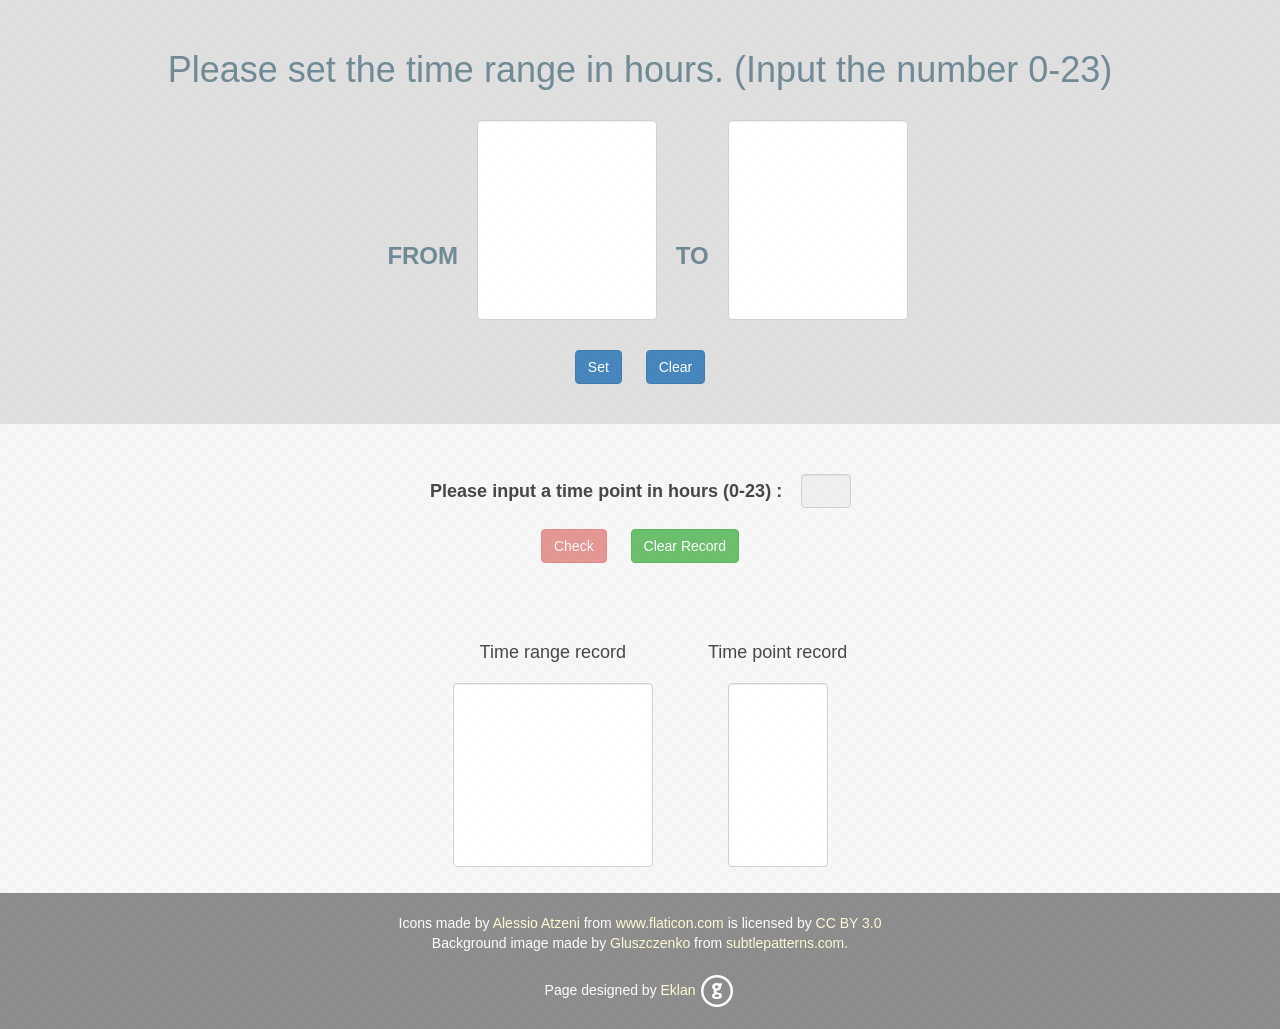
<file: index.html>
<!DOCTYPE html>
<html>
<head>
	<meta charset="utf-8">
    <meta http-equiv="X-UA-Compatible" content="IE=edge">
    <meta name="description" content="">
    <meta name="author" content="EklanChen">

    <title></title>

    <!-- Bootstrap Core CSS -->
    <link href="css/bootstrap.min.css" rel="stylesheet">
    <!-- Bootstrap Core CSS -->
    <link href="css/From0To23.css" rel="stylesheet">
	
	<script src="js/jquery.js"></script>
	<!-- Bootstrap Core JavaScript -->
	<script src="js/bootstrap.min.js"></script>
	<script>
	$(document).ready(function(){
		var  tpRecord = {};
		var regex =  /^([01]?[0-9]|2[0-3])$/;
		var sTime, eTime;
		var curTR;
		
		$("#btnSet").click(function(){
			sTime = $("#setSTime").val();
			eTime = $("#setETime").val();

			//put zero
			sTime = sTime.length < 2 ? "0" + sTime : sTime;
			eTime = eTime.length < 2 ? "0" + eTime : eTime;
			
			//showTimeRange
			if(regex.test(sTime) && regex.test(eTime)){
				var imgUrl = "images/number_x.png";
				var sTime_arr =	sTime.split("");		
				var eTime_arr = eTime.split("");	
				
				//get time images
				$("#startTime_f").attr("src", imgUrl.replace("x", sTime_arr[0]));
				$("#startTime_s").attr("src", imgUrl.replace("x", sTime_arr[1]));
				$("#endTime_f").attr("src", imgUrl.replace("x", eTime_arr[0]));
				$("#endTime_s").attr("src", imgUrl.replace("x", eTime_arr[1]));
				//change header
				$("#setTime").fadeOut();
				$("#showTime").fadeIn();
				$("#btnCheck, #timePoint").removeAttr("disabled");	
		
				sTime = parseInt(sTime);
				eTime = parseInt(eTime);
				
				//record time range
				curTR = sTime + "-" + eTime + "_" + (new Date()).getTime();
				tpRecord[curTR] = [];
				$("#sltTRRecord").append($("<option></option>").val(curTR).text(sTime + " 時から " +  eTime + " 時まで "))
										   .val(curTR);			
				$("#sltTPRecord").empty();
			}
			else{ //time invalid
				alert("Input invalid!!! Please input the correct time.");
				if(regex.test(sTime))
					$("#setETime").focus();
				else
					$("#setSTime").focus();
			}//else
			
		});
		
		//back to set time layout
		$("#btnChgRange").click(function(){
			$("#btnClear").click();
			$("#showTime").fadeOut();
			$("#setTime").fadeIn();
			$("#btnCheck, #timePoint").attr("disabled", true);		
			$("#timePoint").val("");	
			$("#imgAnswer").attr("src",  "");
		});
		
		//clear set time field
		$("#btnClear").click(function(){
			$("#setSTime, #setETime").val("");			
		});
		
		//clear records
		$("#btnClearR").click(function(){
			if(confirm("Are you sure  you want to remove all the records ?")){
				//keep the time range that show in current
				if($("#showTime:visible").length != 0){
					$("#sltTRRecord").val(curTR).change();
					$("#sltTRRecord option").not(":selected").remove();
					var temp = tpRecord[curTR].clone();
					tpRecord = {};	
					tpRecord[curTR] = temp;
				}
				else{ //clear all records
					$("#sltTRRecord, #sltTPRecord").empty("");		
					tpRecord = {};			
				}		
			}//if confirm
			
		});
		
		//clear set time field
		$("#btnCheck").click(function(){
			var tp = parseInt($("#timePoint").val());
			var result = true;
			var msg = "", imgUrl = "";
			var recordColor = "";
			
			if(!regex.test(tp)){
				alert("Input invalid!!! Please input the correct time.");
				$("#timePoint").focus();
				$("#imgAnswer").attr("src",  "images/warn.png");
				return;
			}//if
			
			//normal
			if(sTime< eTime){
				if(tp >= sTime && tp< eTime)
					result = true;
				else 
					result = false;
			}
			//clock turnaround
			else if(sTime> eTime){
				if(tp < sTime && tp >= eTime)
					result = false;
				else 
					result = true;
			}
			else {  //sTime =eTime
				result = tp == sTime ? true : false;
			}
			
			//at the range
			if(result){
				msg = "True!!! Congratulation :)";
				imgUrl = "images/correct.png";
				recordColor = "";
			}
			else{ //out of range
				msg = "False!!! Maybe you should try again...";
				imgUrl = "images/wrong.png";
				recordColor = "red";
			}
			alert(msg);
			$("#imgAnswer").attr("src", imgUrl);
			//record time point
			tpRecord[curTR].push({"value":tp, "color":recordColor});
			$("#sltTPRecord").append($("<option></option>").val(tp).text(tp + " 時").css("color", recordColor));
		});//btnCheck end
		
		//show the time point record that selected
		$("#sltTRRecord").change(function(){
			$("#sltTPRecord").empty();
			var arrTP = tpRecord[$("#sltTRRecord").val()];
			for(var k in arrTP){
				var item = arrTP[k];
				$("#sltTPRecord").append($("<option></option>").val(item.value).text(item.value + " 時").css("color", item.color));
			}
		});//sltTRRecord end
		
	});// ready end
	</script>
</head>
<body>
<header class="header-bg">
	<div id="showTime" style="display:none">
		<table>
			<tr><td colspan=2><button class="btn btn-primary btn-center" id="btnChgRange">Change Range</button></td></tr>	
			<tr><td colspan=2><h1>The time range is...</h1><br /></td></tr>
			<tr>
				<td><label>FROM</label></td>
				<td><label>TO</label></td>
			</tr>
			<tr>
				<td>
					<img id="startTime_f" src="images/number_0.png" >
					<img id="startTime_s" src="images/number_0.png" >  
				</td>
				<td>
					<img id="endTime_f" src="images/number_1.png" >
					<img id="endTime_s" src="images/number_1.png" >
				</td>
			</tr>
		</table>
	</div>
	<div id="setTime">
		<table>
			<tr><td><h1>Please set the time range in hours. (Input the number 0-23)</h1><br /></td></tr>
			<tr>
				<td>
					<label>FROM</label>
					<input type="text" class="input-style form-control" maxlength=2 id="setSTime"/> 
					<label>TO</label>
					<input type="text" class="input-style form-control" maxlength=2 id="setETime"/> 
				</td>
			</tr>
			<tr>
				<td>
				<br />
					<button class="btn btn-primary btn-center" id="btnSet">Set</button>
					<button class="btn btn-primary btn-center" id="btnClear">Clear</button>
				
				</td>
			</tr>
		</table>
	
	</div>
</header>
<br /><br />
<div class="container">
	<table id="tbRecord">
		<tr>
			<td colspan=2>
				<label>Please input a time point in hours (0-23) :</label>
				<input type="text" class="form-control" maxlength=2  id="timePoint" disabled /> 	
				<img id="imgAnswer"  style="margin-left:10px">
			</td>
		</tr>
		<tr>
			<td colspan=2>
				<button class="btn btn-danger btn-center" id="btnCheck" disabled>Check</button>
				<button class="btn btn-success btn-center" id="btnClearR">Clear Record</button>
				<br /><br /><br /><br />
			</td>
			
		</tr>
		<tr>
			<td>
				<h4>Time range record<h4>
				<select id="sltTRRecord" class="form-control"  size=10></select>
			</td>
			<td>
				<h4>Time point record<h4>
				<select id="sltTPRecord" class="form-control"  size=10></select>
			</td>
		
		</tr>
	</table>
</div>

</body>
<div class="footer-content">
	<br />
	
	<div class="footer-container">
		Icons made by <a href="http://www.flaticon.com/authors/alessio-atzeni" title="Alessio Atzeni">Alessio Atzeni</a> 
		from <a href="http://www.flaticon.com" title="Flaticon">www.flaticon.com</a>             
		is licensed by <a href="http://creativecommons.org/licenses/by/3.0/" title="Creative Commons BY 3.0">CC BY 3.0</a> 
		
	</div>
	<div>Background image made by <a href="http://www.gluszczenko.com/"  title="Gluszczenko">Gluszczenko</a>
			from  <a href="http://subtlepatterns.com/ps-neutral/" title="Flaticon">subtlepatterns.com.</a>
	</div>
	<br />
	<div>
				Page designed by <a href="https://github.com/eklan" title="Eklan">Eklan</a>
				<a href="https://github.com/eklan" target="_blank"><img src="images/git.png" class="info-style" ></a>
	</div>
	<br />
</div>
</html>
</file>
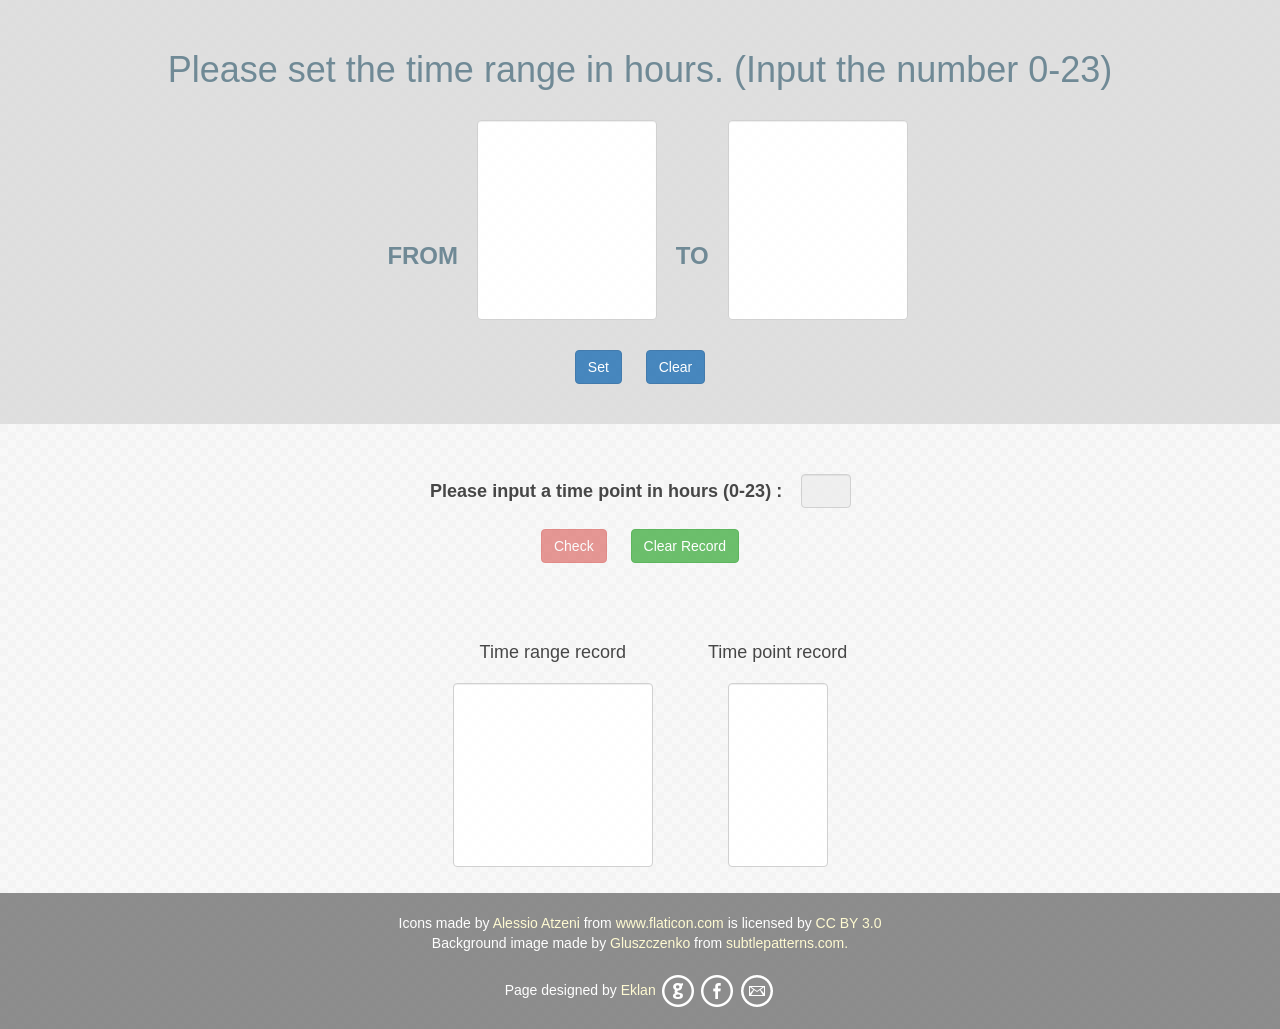
<file: From0To23.html>
<!DOCTYPE html>
<html>
<head>
	<meta charset="utf-8">
    <meta http-equiv="X-UA-Compatible" content="IE=edge">
    <meta name="description" content="">
    <meta name="author" content="EklanChen">

    <title></title>

    <!-- Bootstrap Core CSS -->
    <link href="css/bootstrap.min.css" rel="stylesheet">
    <!-- Bootstrap Core CSS -->
    <link href="css/From0To23.css" rel="stylesheet">
	
	<script src="js/jquery.js"></script>
	<!-- Bootstrap Core JavaScript -->
	<script src="js/bootstrap.min.js"></script>
	<script>
	$(document).ready(function(){
		var  tpRecord = {};
		var regex =  /^([01]?[0-9]|2[0-3])$/;
		var sTime, eTime;
		var curTR;
		
		$("#btnSet").click(function(){
			sTime = $("#setSTime").val();
			eTime = $("#setETime").val();

			//put zero
			sTime = sTime.length < 2 ? "0" + sTime : sTime;
			eTime = eTime.length < 2 ? "0" + eTime : eTime;
			
			//showTimeRange
			if(regex.test(sTime) && regex.test(eTime)){
				var imgUrl = "images/number_x.png";
				var sTime_arr =	sTime.split("");		
				var eTime_arr = eTime.split("");	
				
				//get time images
				$("#startTime_f").attr("src", imgUrl.replace("x", sTime_arr[0]));
				$("#startTime_s").attr("src", imgUrl.replace("x", sTime_arr[1]));
				$("#endTime_f").attr("src", imgUrl.replace("x", eTime_arr[0]));
				$("#endTime_s").attr("src", imgUrl.replace("x", eTime_arr[1]));
				//change header
				$("#setTime").fadeOut();
				$("#showTime").fadeIn();
				$("#btnCheck, #timePoint").removeAttr("disabled");	
		
				sTime = parseInt(sTime);
				eTime = parseInt(eTime);
				
				//record time range
				curTR = sTime + "-" + eTime + "_" + (new Date()).getTime();
				tpRecord[curTR] = [];
				$("#sltTRRecord").append($("<option></option>").val(curTR).text(sTime + " 時から " +  eTime + " 時まで "))
										   .val(curTR);			
				$("#sltTPRecord").empty();
			}
			else{ //time invalid
				alert("Input invalid!!! Please input the correct time.");
				if(regex.test(sTime))
					$("#setETime").focus();
				else
					$("#setSTime").focus();
			}//else
			
		});
		
		//back to set time layout
		$("#btnChgRange").click(function(){
			$("#btnClear").click();
			$("#showTime").fadeOut();
			$("#setTime").fadeIn();
			$("#btnCheck, #timePoint").attr("disabled", true);		
			$("#timePoint").val("");	
			$("#imgAnswer").attr("src",  "");
		});
		
		//clear set time field
		$("#btnClear").click(function(){
			$("#setSTime, #setETime").val("");			
		});
		
		//clear records
		$("#btnClearR").click(function(){
			if(confirm("Are you sure  you want to remove all the records ?")){
				//keep the time range that show in current
				if($("#showTime:visible").length != 0){
					$("#sltTRRecord").val(curTR).change();
					$("#sltTRRecord option").not(":selected").remove();
					var temp = tpRecord[curTR].clone();
					tpRecord = {};	
					tpRecord[curTR] = temp;
				}
				else{ //clear all records
					$("#sltTRRecord, #sltTPRecord").empty("");		
					tpRecord = {};			
				}		
			}//if confirm
			
		});
		
		//clear set time field
		$("#btnCheck").click(function(){
			var tp = parseInt($("#timePoint").val());
			var result = true;
			var msg = "", imgUrl = "";
			var recordColor = "";
			
			if(!regex.test(tp)){
				alert("Input invalid!!! Please input the correct time.");
				$("#timePoint").focus();
				$("#imgAnswer").attr("src",  "images/warn.png");
				return;
			}//if
			
			//normal
			if(sTime< eTime){
				if(tp >= sTime && tp< eTime)
					result = true;
				else 
					result = false;
			}
			//clock turnaround
			else if(sTime> eTime){
				if(tp < sTime && tp >= eTime)
					result = false;
				else 
					result = true;
			}
			else {  //sTime =eTime
				result = tp == sTime ? true : false;
			}
			
			//at the range
			if(result){
				msg = "True!!! Congratulation :)";
				imgUrl = "images/correct.png";
				recordColor = "";
			}
			else{ //out of range
				msg = "False!!! Maybe you should try again...";
				imgUrl = "images/wrong.png";
				recordColor = "red";
			}
			alert(msg);
			$("#imgAnswer").attr("src", imgUrl);
			//record time point
			tpRecord[curTR].push({"value":tp, "color":recordColor});
			$("#sltTPRecord").append($("<option></option>").val(tp).text(tp + " 時").css("color", recordColor));
		});//btnCheck end
		
		//show the time point record that selected
		$("#sltTRRecord").change(function(){
			$("#sltTPRecord").empty();
			var arrTP = tpRecord[$("#sltTRRecord").val()];
			for(var k in arrTP){
				var item = arrTP[k];
				$("#sltTPRecord").append($("<option></option>").val(item.value).text(item.value + " 時").css("color", item.color));
			}
		});//sltTRRecord end
		
	});// ready end
	</script>
</head>
<body>
<header class="header-bg">
	<div id="showTime" style="display:none">
		<table>
			<tr><td colspan=2><button class="btn btn-primary btn-center" id="btnChgRange">Change Range</button></td></tr>	
			<tr><td colspan=2><h1>The time range is...</h1><br /></td></tr>
			<tr>
				<td><label>FROM</label></td>
				<td><label>TO</label></td>
			</tr>
			<tr>
				<td>
					<img id="startTime_f" src="images/number_0.png" >
					<img id="startTime_s" src="images/number_0.png" >  
				</td>
				<td>
					<img id="endTime_f" src="images/number_1.png" >
					<img id="endTime_s" src="images/number_1.png" >
				</td>
			</tr>
		</table>
	</div>
	<div id="setTime">
		<table>
			<tr><td><h1>Please set the time range in hours. (Input the number 0-23)</h1><br /></td></tr>
			<tr>
				<td>
					<label>FROM</label>
					<input type="text" class="input-style form-control" maxlength=2 id="setSTime"/> 
					<label>TO</label>
					<input type="text" class="input-style form-control" maxlength=2 id="setETime"/> 
				</td>
			</tr>
			<tr>
				<td>
				<br />
					<button class="btn btn-primary btn-center" id="btnSet">Set</button>
					<button class="btn btn-primary btn-center" id="btnClear">Clear</button>
				
				</td>
			</tr>
		</table>
	
	</div>
</header>
<br /><br />
<div class="container">
	<table id="tbRecord">
		<tr>
			<td colspan=2>
				<label>Please input a time point in hours (0-23) :</label>
				<input type="text" class="form-control" maxlength=2  id="timePoint" disabled /> 	
				<img id="imgAnswer"  style="margin-left:10px">
			</td>
		</tr>
		<tr>
			<td colspan=2>
				<button class="btn btn-danger btn-center" id="btnCheck" disabled>Check</button>
				<button class="btn btn-success btn-center" id="btnClearR">Clear Record</button>
				<br /><br /><br /><br />
			</td>
			
		</tr>
		<tr>
			<td>
				<h4>Time range record<h4>
				<select id="sltTRRecord" class="form-control"  size=10></select>
			</td>
			<td>
				<h4>Time point record<h4>
				<select id="sltTPRecord" class="form-control"  size=10></select>
			</td>
		
		</tr>
	</table>
</div>

</body>
<div class="footer-content">
	<br />
	
	<div class="footer-container">
		Icons made by <a href="http://www.flaticon.com/authors/alessio-atzeni" title="Alessio Atzeni">Alessio Atzeni</a> 
		from <a href="http://www.flaticon.com" title="Flaticon">www.flaticon.com</a>             
		is licensed by <a href="http://creativecommons.org/licenses/by/3.0/" title="Creative Commons BY 3.0">CC BY 3.0</a> 
		
	</div>
	<div>Background image made by <a href="http://www.gluszczenko.com/"  title="Gluszczenko">Gluszczenko</a>
			from  <a href="http://subtlepatterns.com/ps-neutral/" title="Flaticon">subtlepatterns.com.</a>
	</div>
	<br />
	<div>
				Page designed by <a href="https://github.com/eklan" title="Eklan">Eklan</a>
				<a href="https://github.com/eklan" target="_blank"><img src="images/git.png" class="info-style" ></a>
				<a href="https://www.facebook.com/echelen"  target="_blank"><img src="images/FB.png" class="info-style" ></a>
				<a href="mailto:foreveracg.jp@gmail.com" target="_blank"><img src="images/mail.png" class="info-style" ></a>
	</div>
	<br />
</div>
</html>
</file>
<file: css/From0To23.css>
body{
	text-align:center;
	background-image:url('ps_neutral.png') ;
	filter:alpha(opacity=30);
	-moz-opacity:0.9;
	opacity:0.9; 
	-khtml-opacity: 0.9;
	
}


label{
	padding:10px;
	font-size:18px;
	margin:5px;
}

.header-bg {
    display: block;
    width: 100%;
	padding:30px;
    text-align: center;
	color:#607D8B;
    background-color:gainsboro;
    -webkit-background-size: cover;
    -moz-background-size: cover;
    background-size: cover;
    -o-background-size: cover;

}

.btn-center{
	margin:10px;
}

.input-style{
	width:180px; 
	height:200px;
	font-size:128px;
	display:inline;
	
}

#showTime img{
	margin:5px;
}

#showTime label, #setTime label {
	font-size:24px;
	float:center;
}

#showTime table, #setTime table{
	width:100%;
}

#tbRecord{
	text-align:center;
	display:inline-block;

}

#tbRecord input{
	width:50px;
	display:inline;
	font-size:18px;
}

#sltTRRecord{
	width:200px;
	margin:10px;
	display:inline;
}

#sltTPRecord{
	width:100px;
	margin:10px;
	display:inline;
}

.footer-content{
	background-color:gray;
	color:white;
}

.footer-content a{
	color:lemonchiffon;
}

.info-style{
	width:32px;
	height:32px;
	margin:2px;
}
</file>
